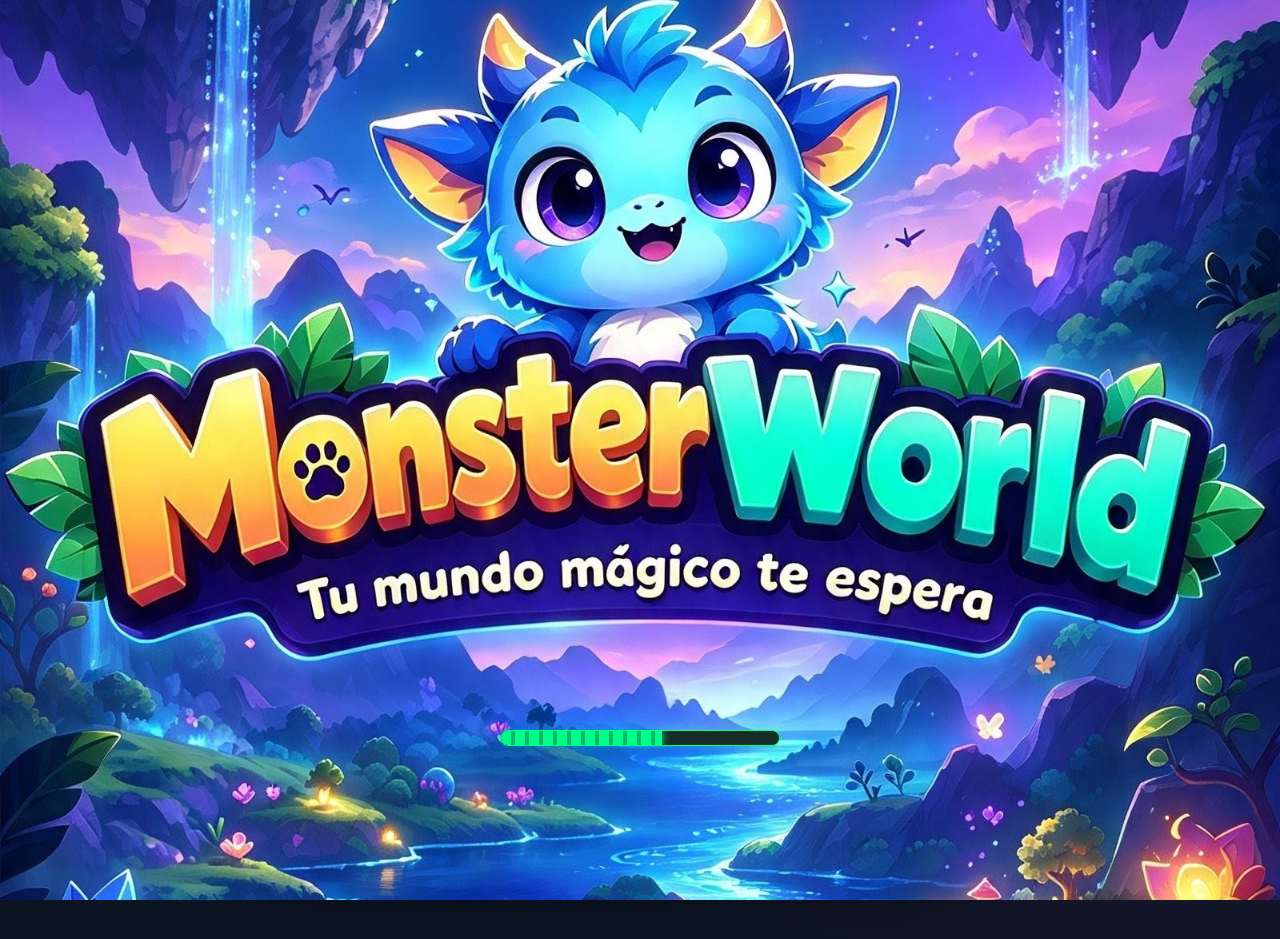
<file: index.html>
<!DOCTYPE html>
<html lang="es">
<head>
  <script src="https://sad.adsgram.ai/js/sad.min.js"></script>
<meta charset="UTF-8">
<meta name="viewport" content="width=device-width, initial-scale=1, maximum-scale=1">
<meta name="theme-color" content="#17152d">
<title>MonsterWorld</title>
<script src="https://telegram.org/js/telegram-web-app.js"></script>
<style>
*{box-sizing:border-box}
:root{--bg:#17152d;--panel:#211d38;--gold:#ffd66b;--green:#00c99a;--text:#f8f5ff;--muted:#a9a5c5}
body{margin:0;color:var(--text);font-family:Arial,sans-serif;background:radial-gradient(ellipse at 50% 0%,#493b76 0%,transparent 55%),linear-gradient(180deg,#17152d,#21182f,#111321);min-height:100vh;padding-bottom:110px}
button{font:inherit;cursor:pointer}
button:disabled{opacity:.5;cursor:default}
.hidden{display:none!important}
.top{display:flex;justify-content:space-between;align-items:center;gap:8px;padding:15px 12px 10px}
.brand{display:flex;align-items:center;gap:9px}
.logo{width:46px;height:46px;border:3px solid var(--gold);border-radius:50%;display:grid;place-items:center;font-size:25px;background:#33264e}
.brand h1{font-size:20px;margin:0;color:var(--gold)}
.brand small{display:block;color:#c9b9ff;margin-top:4px}
.wallet{border:1px solid #8c7443;background:linear-gradient(145deg,#39304e,#211d38);border-radius:18px;padding:9px 12px;color:var(--gold);font-weight:bold;text-align:center;min-width:112px;box-shadow:0 4px 14px #0003}
.wallet-label{display:block;font-size:10px;letter-spacing:1px;margin-bottom:4px}
.wallet-balance{display:block;font-size:15px}
.wallet-hint{display:block;font-size:9px;color:#d0c5ec;margin-top:4px}
.profile{margin:0 14px 18px;padding:12px;background:#ffffff0b;border:1px solid #ffffff14;border-radius:15px;display:flex;justify-content:space-between;align-items:center;gap:8px}
.level{color:var(--gold);font-weight:bold}
.profile small{color:var(--muted)}
.trainer-progress{height:6px;background:#17152d;border-radius:10px;overflow:hidden;margin-top:7px;width:150px;max-width:42vw}
.trainer-progress div{height:100%;width:0;background:linear-gradient(90deg,#00c99a,#ffd66b)}
main{max-width:760px;margin:auto;padding:0 12px}
.page-title{padding:0 4px 14px}
.page-title h2{font-size:24px;margin:5px 0 8px}
.page-title p{color:#c3bed9;font-size:13px;margin:0}
.grid{display:grid;grid-template-columns:repeat(2,minmax(0,1fr));gap:12px;align-items:start}
.monster,.egg-card,.boost-card{overflow:hidden;min-width:0;position:relative;background:linear-gradient(180deg,#36345a,#1b192d);border:1px solid #5d527d;border-radius:20px;box-shadow:0 7px 20px #08071480}
.picture{height:145px;position:relative;display:flex;align-items:center;justify-content:center;overflow:hidden;background:linear-gradient(145deg,#b6a1ff,#4c4d9a,#e6a9ef)}
.picture.plant{background:linear-gradient(145deg,#9bc77c,#477e79,#f0bd9d)}
.picture.fire{background:linear-gradient(145deg,#ffbc69,#dc5a63,#552b68)}
.picture.ghost{background:linear-gradient(145deg,#c7c5ff,#777fc7,#efc6ec)}
.picture.ice{background:linear-gradient(145deg,#d7f8ff,#80b9e8,#b4a8f2)}
.picture.ray{background:linear-gradient(145deg,#77ddeb,#5e6fba,#f6d5a7)}
.picture img{width:100%;height:100%;object-fit:cover}
.emoji-art{font-size:75px}
.level-tag,.rarity{position:absolute;top:8px;border-radius:18px;padding:6px 8px;font-size:10px;font-weight:bold}
.level-tag{left:7px;background:#073c38;color:#68ffd8;border:0}
.rarity{right:7px;background:#08aa76;color:white}
.rarity.epic{background:#9d36e8}
.rarity.legendary{background:#c58c21}
.details{padding:10px 9px 12px;text-align:center}
.details h3{margin:0 0 8px;font-size:19px}
.kind{display:inline-block;background:#37324a;border:1px solid #625776;padding:6px 7px;border-radius:20px;font-size:10px;font-weight:bold;margin-bottom:9px}
.rate{color:var(--gold);font-size:11px;font-weight:bold;margin-bottom:10px}
.care{display:grid;grid-template-columns:repeat(3,minmax(0,1fr));gap:12px;margin-top:14px}
.care button{aspect-ratio:1/1;width:100%;min-width:0;padding:8px 2px;display:flex;flex-direction:column;align-items:center;justify-content:center;gap:8px;background:transparent;color:#fff;border:2px solid #e9a54f;border-radius:22px;transition:box-shadow .2s,transform .2s}
.care button:nth-child(1){border-color:#ffbd62;box-shadow:0 0 5px #ffbd6220}
.care button:nth-child(2){border-color:#45d9f5;box-shadow:0 0 5px #45d9f520}
.care button:nth-child(3){border-color:#b995f5;box-shadow:0 0 5px #b995f520}
.care button:active{background:transparent;transform:scale(.96)}
.care button:nth-child(1):active{box-shadow:0 0 14px #ffbd6270}
.care button:nth-child(2):active{box-shadow:0 0 14px #45d9f570}
.care button:nth-child(3):active{box-shadow:0 0 14px #b995f570}
.care .circle{display:block;width:auto;height:auto;margin:0;padding:0;border:0;border-radius:0;background:transparent;font-size:30px;line-height:1.2}
.care button:nth-child(1) .circle{color:#ffbd62}
.care button:nth-child(2) .circle{color:#45d9f5}
.care button:nth-child(3) .circle{color:#b995f5}
.care span:not(.circle){display:block;font-size:10px;font-weight:bold;color:#fff;white-space:nowrap}
.need-line{font-size:11px;text-align:left;color:#ddd8f2;margin:8px 0}
.need-bar{height:7px;background:#141221;border-radius:10px;overflow:hidden;margin-top:4px}
.need-bar div{height:100%;background:var(--green);transition:width .2s}
.status{min-height:20px;color:#a7f5cf;font-size:11px;margin:8px 0 0}
.primary,.action-btn{width:100%;border:0;border-radius:12px;padding:11px 7px;background:linear-gradient(90deg,#ffe18a,#f5bd4f);color:#30213c;font-weight:bold}
.secondary{background:#4a3b67;color:#ddd0ff;border:1px solid #776399;border-radius:12px;padding:10px;font-weight:bold}
.section{background:#ffffff09;border:1px solid #ffffff15;border-radius:18px;padding:15px;margin-bottom:12px}
.section h3{color:var(--gold);margin-top:0}
.section p{color:#c5bfd9;font-size:13px;line-height:1.5}
.list-item{background:#302a49;border-radius:12px;padding:12px;margin:9px 0;display:flex;align-items:center;justify-content:space-between;gap:8px}
.list-item strong{font-size:13px}
.list-item small{display:block;color:var(--muted);margin-top:5px}
.bottom-nav{position:fixed;z-index:10;bottom:8px;left:8px;right:8px;max-width:740px;margin:auto;display:grid;grid-template-columns:repeat(5,minmax(0,1fr));gap:4px;padding:9px 5px;background:#171522f5;border:1px solid #ffffff17;border-radius:23px;box-shadow:0 0 25px #0008}
.bottom-nav button{border:1px solid transparent;border-radius:15px;padding:9px 1px 7px;background:transparent;color:#858198;font-weight:bold;min-width:0}
.bottom-nav .ico{display:block;font-size:23px;margin-bottom:6px}
.bottom-nav .lbl{font-size:9px}
.bottom-nav button.active{border-color:var(--gold);color:var(--gold);background:#342b42}
.notice{text-align:center;min-height:24px;color:#a7f5cf;font-size:12px;padding:8px 0}
.empty{text-align:center;color:var(--muted);padding:18px 5px}
.shop-tabs{display:grid;grid-template-columns:repeat(5,minmax(0,1fr));gap:5px;margin-bottom:14px}
.shop-tab{min-width:0;border:1px solid #51456f;border-radius:12px;background:#211d38;color:#c9c2e2;padding:10px 2px;font-size:10px;font-weight:bold;line-height:1.4}
.shop-tab .tab-emoji{display:block;font-size:22px;margin-bottom:5px}
.shop-tab.active{background:#403452;color:var(--gold);border-color:var(--gold)}
.egg-card,.boost-card{text-align:center;padding:14px 9px}
.egg-art{height:100px;display:grid;place-items:center}
.egg{width:68px;height:88px;border-radius:48%;display:grid;place-items:center;font-size:36px;box-shadow:inset -9px -8px 15px #17152d44,0 8px 22px #0006}
.egg.normal{background:linear-gradient(145deg,#f5e5ff,#a88cff,#6951b8)}
.egg.golden{background:linear-gradient(145deg,#fff4a9,#ffcb45,#b97519)}
.egg.celestial{background:linear-gradient(145deg,#e4ffff,#83e5ff,#8872ef)}
.egg-card h3,.boost-card h3{color:#fff0b5;font-size:16px}
.egg-card p,.boost-card p{font-size:12px;color:#c8c0e0;line-height:1.5;min-height:48px}
.egg-price,.boost-price{color:var(--gold);font-weight:bold;margin:10px 0;font-size:13px}
.care-modal{position:fixed;inset:0;z-index:10000;display:flex;align-items:center;justify-content:center;padding:14px;background:#090814e8}
.care-modal.hidden{display:none!important}
.care-modal-card{width:100%;max-width:430px;max-height:88vh;overflow-y:auto;position:relative;background:var(--panel);border:1px solid #65558c;border-radius:22px;padding:18px}
.care-modal-card h2{margin:0 35px 8px 0;color:var(--gold)}
.care-modal-card p{color:var(--muted);font-size:13px}
.care-close{position:absolute;right:12px;top:12px;border:0;border-radius:50%;width:36px;height:36px;background:#39314f;color:white;font-size:18px}
.care-option{background:#302a49;border:1px solid #4b4168;border-radius:14px;padding:12px;margin-top:10px}
.care-option-title{font-weight:bold;color:white}
.care-option-desc{font-size:12px;color:var(--muted);margin:5px 0 10px}
.care-quantity{width:100%;accent-color:var(--green)}
.level-xp-bar{height:13px;background:#17152d;border-radius:20px;overflow:hidden;border:1px solid #625776}
.level-xp-bar div{height:100%;background:linear-gradient(90deg,#00c99a,#ffd66b)}
.slot-card{min-width:0;min-height:145px;padding:12px 7px;border:1px dashed #766796;border-radius:15px;text-align:center;background:#211d38;color:var(--text);display:flex;flex-direction:column;align-items:center;justify-content:center;gap:5px;overflow-wrap:anywhere}
.slot-card .slot-icon{font-size:38px}
.slot-card strong{display:block;color:var(--gold);font-size:12px;margin:3px 0}
.slot-card small{display:block;color:var(--muted);font-size:11px;line-height:1.4}
.slot-card.buy-slot{border-style:solid;border-color:var(--gold);background:linear-gradient(145deg,#302845,#211d38)}
.slot-card.buy-slot .slot-icon{color:var(--green);font-size:32px}
.slot-card:active{transform:scale(.98)}
.slot-card.incubating{width:100%;cursor:pointer;border-style:solid;border-color:#b995f5;background:linear-gradient(180deg,#36345a,#1b192d);box-shadow:0 7px 20px #08071480}
.slot-card.incubating .slot-icon{font-size:75px;line-height:1;display:flex;align-items:center;justify-content:center;width:100%;height:145px;min-height:145px;background:linear-gradient(145deg,#b6a1ff,#4c4d9a,#e6a9ef);border-radius:10px}
.incubation-progress{height:8px;width:100%;background:#17152d;border-radius:10px;overflow:hidden;margin-top:5px}
.incubation-progress div{height:100%;background:linear-gradient(90deg,#00c99a,#ffd66b)}
.incubation-counter{color:var(--gold)!important;font-weight:bold}
.wallet-modal-card{text-align:left}
.wallet-hero{text-align:center;padding:10px 0 14px}
.wallet-hero-icon{width:76px;height:76px;margin:0 auto 10px;border-radius:24px;display:grid;place-items:center;font-size:38px;background:linear-gradient(145deg,#453866,#211d38);border:1px solid #7862a4}
.wallet-hero h2{margin:0 0 7px!important;text-align:center}
.wallet-hero p{text-align:center;margin:0}
.wallet-status{padding:12px;border-radius:12px;background:#17152d;border:1px solid #51456f;margin:12px 0;font-size:12px;color:#d7ccef;line-height:1.5}
.wallet-status-dot{display:inline-block;width:8px;height:8px;border-radius:50%;background:#e9b85a;margin-right:7px}
.wallet-action{display:flex;align-items:center;gap:12px;width:100%;text-align:left;padding:14px;background:#302a49;border:1px solid #62517f;border-radius:14px;color:white;margin-top:10px}
.wallet-action-icon{width:46px;height:46px;flex-shrink:0;border-radius:14px;display:grid;place-items:center;font-size:25px;background:#211d38}
.wallet-action strong{display:block;color:var(--gold);font-size:14px}
.wallet-action small{display:block;color:var(--muted);font-size:11px;line-height:1.4;margin-top:5px}
.wallet-action:active{transform:scale(.99)}
.wallet-footnote{font-size:11px!important;line-height:1.5!important;color:#a9a5c5!important}
.wallet-address{word-break:break-all;color:#a7f5cf}
.wallet-back{width:100%;margin-top:10px}
@media(min-width:600px){.picture{height:200px}.emoji-art{font-size:100px}.slot-card.incubating .slot-icon{height:200px;min-height:200px}}
@media(max-width:380px){.brand h1{font-size:17px}.logo{width:40px;height:40px}.wallet{min-width:100px;padding:8px}.wallet-balance{font-size:13px}.shop-tab{font-size:9px}.shop-tab .tab-emoji{font-size:19px}.grid{gap:8px}.care{gap:7px}.care button{border-radius:17px}.care .circle{font-size:26px}.care span:not(.circle){font-size:9px}}
/* MONSTERWORLD · colección inspirada en la referencia visual */
:root{--bg:#100d20;--panel:#171426;--panel-light:#25203b;--gold:#ffe17a;--green:#38e6b4;--purple:#9b83ff;--text:#fffaf0;--muted:#b9b2ce}
html,body{background:#100d20}
body{background:radial-gradient(ellipse at 50% 10%,#40315d99 0,transparent 42%),radial-gradient(ellipse at 5% 60%,#17675a30 0,transparent 38%),radial-gradient(ellipse at 95% 75%,#753e8a25 0,transparent 38%),linear-gradient(180deg,#100d20 0%,#171329 48%,#0b1320 100%);padding-bottom:120px}
.top{padding:18px 16px 12px;gap:8px}
.logo{width:54px;height:54px;border:3px solid #ffdc78;background:radial-gradient(circle at 35% 25%,#62517c,#211a35);box-shadow:0 0 0 4px #ffdc7820,0 0 22px #ffc85b30;font-weight:900}
.brand h1{color:#fff7e6;font-weight:900;letter-spacing:-.5px}
.brand small{color:#e1c879;font-weight:800;letter-spacing:2px;text-transform:uppercase}
.wallet{border-color:#9b7b43;background:linear-gradient(145deg,#302641eF,#171426);box-shadow:0 0 0 3px #f8ce6b10,0 5px 18px #0007}
.profile{background:#171426bd;border-color:#ffffff17;border-radius:18px;backdrop-filter:blur(10px)}
.page-title h2{font-weight:900;letter-spacing:-.5px}
.page-title p{font-size:14px}
#slotText{display:none}
#collection{gap:12px;align-items:stretch}
#collection>.monster{display:flex;flex-direction:column;min-width:0;min-height:100%;overflow:hidden;border:1px solid #ffffff12;border-radius:26px;background:linear-gradient(180deg,#171426,#100e1d);box-shadow:0 14px 30px #0005}
#collection .picture{height:clamp(205px,61vw,270px);flex:0 0 auto;position:relative;align-items:center;justify-content:center;background-color:#253044;background-image:radial-gradient(circle at 50% 35%,#ffffff38,transparent 40%),linear-gradient(145deg,#a7d17b,#427b75 48%,#e6a0b6);}
#collection .picture.plant{background-image:radial-gradient(circle at 50% 35%,#fff8b344,transparent 42%),linear-gradient(145deg,#c4dc83,#5c9870 50%,#f1b2b2)}
#collection .picture.fire{background-image:radial-gradient(circle at 50% 35%,#fff4b355,transparent 40%),linear-gradient(145deg,#ffbf70,#d85b69 55%,#40234f)}
#collection .picture.ghost{background-image:radial-gradient(circle at 50% 35%,#ffffff55,transparent 40%),linear-gradient(145deg,#d0c8ff,#777fc7 55%,#efc6ec)}
#collection .picture.ice{background-image:radial-gradient(circle at 50% 35%,#ffffff66,transparent 40%),linear-gradient(145deg,#d7f8ff,#80b9e8 55%,#b4a8f2)}
#collection .picture.ray{background-image:radial-gradient(circle at 50% 35%,#ffffff55,transparent 40%),linear-gradient(145deg,#77ddeb,#5e6fba 55%,#f6d5a7)}
#collection .picture .level-tag{top:12px;left:12px;padding:7px 11px;background:#087e68;color:#e4fff6;border:1px solid #73f1c9;border-radius:20px;box-shadow:0 3px 12px #0004}
#collection .picture .rarity{top:12px;right:10px;padding:7px 10px;background:#139b68;border-radius:20px;box-shadow:0 3px 12px #0004}
#collection .picture .rarity.epic{background:#8c45dc}#collection .picture .rarity.legendary{background:#b9852d}
#collection .picture img{width:100%;height:100%;object-fit:cover}
#collection .picture .emoji-art{font-size:clamp(76px,23vw,116px);filter:drop-shadow(0 9px 9px #17201855)}
#collection .details{position:relative;z-index:1;flex:1;padding:16px 12px 18px;margin-top:-25px;border-radius:27px 27px 0 0;background:linear-gradient(180deg,#171426 0%,#100e1d 100%);text-align:center}
#collection .details h3{margin:0 0 10px;color:#fffaf4;font-size:23px;font-weight:900}
#collection .kind{padding:7px 10px;border:1px solid #5b5141;background:#292235;color:#e6e1c9;font-size:11px}
#collection .rate{display:table;margin:0 auto 15px;padding:7px 11px;border:1px solid #79633d;border-radius:20px;background:#30263a;color:#ffe18a;font-size:13px}
#collection .need-line{font-size:10px;color:#b9b3ce;margin:8px 0;text-align:left}
#collection .need-bar{height:5px;background:#29243a}
#collection .care{gap:6px;margin-top:16px}
#collection .care button{aspect-ratio:auto;min-height:78px;border:0;border-radius:15px;background:transparent;box-shadow:none;padding:5px 1px;gap:5px}
#collection .care button:nth-child(1){color:#ffc76a}
#collection .care button:nth-child(2){color:#43d9f4}
#collection .care button:nth-child(3){color:#b39aff}
#collection .care .circle{width:54px;height:54px;display:grid;place-items:center;border:2px solid currentColor;border-radius:50%;background:#ffffff08;font-size:27px;box-shadow:0 0 15px color-mix(in srgb,currentColor 16%,transparent)}
#collection .care span:not(.circle){font-size:10px;letter-spacing:.4px;color:currentColor}
#collection .status{margin-top:9px;color:#aaa2c5;font-size:10px;line-height:1.4}
#collection>.slot-card{min-height:clamp(410px,90vw,650px);padding:18px 12px;border:1px solid #ffffff12;border-radius:26px;background:linear-gradient(160deg,#141222,#100e1d 65%,#171329);box-shadow:0 14px 30px #0004;gap:10px}
#collection>.slot-card .slot-icon{width:106px;height:106px;min-height:106px;display:grid;place-items:center;border:2px solid #786744;border-radius:50%;background:radial-gradient(circle,#3a3047,#151222 70%);color:#ffe17a;font-size:55px;box-shadow:0 0 0 7px #ffdf7610,0 0 30px #d4a64a20}
#collection>.slot-card strong{font-size:14px;line-height:1.5;color:#ffe58b;text-transform:uppercase}
#collection>.slot-card small{font-size:11px;line-height:1.5}
#collection>.slot-card.buy-slot{border-color:#b89a5c;background:linear-gradient(160deg,#211a31,#100e1d)}
#collection>.slot-card.buy-slot .slot-icon{color:#ffe17a}
.bottom-nav{background:#100e1df2;border-color:#ffffff16;backdrop-filter:blur(14px);padding:9px 6px max(9px,env(safe-area-inset-bottom));box-shadow:0 0 28px #0008}
.bottom-nav button{min-height:76px;border-radius:18px}
.bottom-nav .ico{font-size:26px}
.bottom-nav .lbl{font-size:9px;letter-spacing:.3px}
.bottom-nav button.active{border-color:#ffe17a;background:linear-gradient(180deg,#352b40,#1b172a);box-shadow:0 0 15px #ffe17a12}
@media(max-width:380px){#collection{gap:8px}#collection .picture{height:190px}#collection .details{padding:14px 8px}#collection .details h3{font-size:19px}#collection .care .circle{width:43px;height:43px;font-size:23px}#collection>.slot-card{min-height:390px;padding:10px 5px}#collection>.slot-card .slot-icon{width:78px;height:78px;min-height:78px;font-size:42px}.bottom-nav button{min-height:70px}}
@media(min-width:600px){#collection .picture{height:260px}#collection>.slot-card{min-height:520px}}

</style>
</head>
<body>

<div id="portada" style="position:fixed;inset:0;z-index:9999;background:url('portada.png') center center / cover no-repeat;display:flex;flex-direction:column;align-items:center;justify-content:flex-end;padding-bottom:12%;box-sizing:border-box">

  <div style="width:75%;max-width:280px;height:16px;background:#172b27;border:1px solid #00ff88;border-radius:20px;overflow:hidden;box-shadow:0 0 12px #00ff8844">

    <div id="barraCarga" style="width:0%;height:100%;background:repeating-linear-gradient(90deg,#00ff88 0px,#00ff88 10px,#00b86b 10px,#00b86b 14px);box-shadow:0 0 10px #00ff88;transition:width 0.25s ease"></div>

  </div>

</div>
<div class="top">
<div class="brand"><div class="logo">👾</div><div><h1>MonsterWorld</h1><small>Tu mundo mágico</small></div></div>
<button class="wallet" onclick="openWallet()" aria-label="Abrir billetera MonsterWorld">
<span class="wallet-label">💎 BILLETERA</span>
<span class="wallet-balance">🪙 <span id="coins">100</span></span>
<span class="wallet-hint">Toca para abrir</span>
</button>
</div>

<div class="profile">
<div>
<div class="level">⭐ NIVEL <span id="playerLevel">1</span></div>
<small>Entrenador de monstruos</small>
<div class="trainer-progress"><div id="trainerXPBar"></div></div>
<small id="trainerXPText">0 / 100 XP</small>
</div>
<div style="text-align:right"><strong id="count">0 / 1</strong><br><small>Espacios ocupados</small></div>
</div>

<main>
<section id="page-monstruos">
<div class="page-title"><h2>Mis monstruos 👾</h2><p>Cuida, alimenta y haz crecer tus criaturas.</p></div>
<p id="slotText" style="color:#c5bfd9;font-size:12px;margin:0 3px 10px"></p>
<div class="grid" id="collection"></div>
</section>

<section id="page-tienda" class="hidden">
<div class="page-title"><h2>🛒 Tienda mágica</h2><p>Compra productos, guarda tus objetos y úsalos cuando quieras.</p></div>
<div class="shop-tabs">
<button class="shop-tab active" id="shop-tab-huevos" onclick="showShopCategory('huevos')"><span class="tab-emoji">🥚</span>HUEVOS</button>
<button class="shop-tab" id="shop-tab-alimentos" onclick="showShopCategory('alimentos')"><span class="tab-emoji">🍎</span>ALIMENTOS</button>
<button class="shop-tab" id="shop-tab-bano" onclick="showShopCategory('bano')"><span class="tab-emoji">🛁</span>BAÑO</button>
<button class="shop-tab" id="shop-tab-dormir" onclick="showShopCategory('dormir')"><span class="tab-emoji">🌙</span>DORMIR</button>
<button class="shop-tab" id="shop-tab-xp" onclick="showShopCategory('xp')"><span class="tab-emoji">⭐</span>XP DOBLE</button>
</div>

<div id="shop-huevos">
<div class="section"><h3>🥚 Incubadora mágica</h3><p>El primer huevo es gratis y te entrega a Bubu. Los siguientes huevos se guardan en el inventario. Cada compra aumenta un 50 % el precio del próximo huevo.</p></div>
<div class="grid">
<article class="egg-card"><div class="egg-art"><div class="egg normal">✨</div></div><h3>Huevo normal</h3><p>Puede revelar un monstruo que todavía no tengas.</p><div class="egg-price" id="normalEggPrice"></div><button class="primary" id="normalEggButton" onclick="openEgg('normal')">COMPRAR HUEVO</button></article>
<article class="egg-card"><div class="egg-art"><div class="egg golden">👑</div></div><h3>Huevo dorado</h3><p>Reservado para una futura versión.</p><div class="egg-price">PAGO CON TON · FUTURO</div><button class="secondary" disabled>PRÓXIMAMENTE</button></article>
<article class="egg-card"><div class="egg-art"><div class="egg celestial">🌌</div></div><h3>Huevo celestial</h3><p>Reservado para una futura versión.</p><div class="egg-price">PAGO CON TON · FUTURO</div><button class="secondary" disabled>PRÓXIMAMENTE</button></article>
</div>
<div class="section" style="margin-top:12px"><h3>🎒 Inventario de huevos</h3><p>Los huevos guardados no ocupan espacio hasta que empiezas a incubarlos.</p><div id="eggInventory"></div></div>
<div class="section"><h3>🥚 Incubando</h3><p>El huevo ocupa un espacio durante la incubación. Al nacer, el monstruo ocupa ese mismo espacio.</p><div id="incubationList"></div></div>
<div class="section"><h3>📖 Descubrimientos</h3><p>Monstruos que tienes: <strong id="eggOwnedCount"></strong></p></div>
</div>
<div id="shop-alimentos" class="hidden"><div class="page-title"><h2>🍎 Alimentos mágicos</h2><p>Compra comida para guardarla en tu inventario.</p></div><div id="foodShopList"></div></div>
<div id="shop-bano" class="hidden"><div class="page-title"><h2>🛁 Productos de baño</h2><p>Compra productos y guárdalos para usarlos después.</p></div><div id="bathShopList"></div></div>
<div id="shop-dormir" class="hidden"><div class="page-title"><h2>🌙 Descanso mágico</h2><p>Compra productos para guardar energía.</p></div><div id="sleepShopList"></div></div>
<div id="shop-xp" class="hidden">
<div class="page-title"><h2>⭐ Potenciadores de experiencia</h2><p>Duplica la experiencia durante un tiempo limitado.</p></div><div id="xpBoostStatus"></div>
<div class="grid">
<article class="boost-card"><div class="boost-icon">⚡</div><h3>Impulso rápido</h3><p>Doble experiencia durante 1 hora.</p><div class="boost-price">100 🪙</div><button class="primary" onclick="buyXPBoost(1,100)">ACTIVAR</button></article>
<article class="boost-card"><div class="boost-icon">🌟</div><h3>Impulso superior</h3><p>Doble experiencia durante 2 horas.</p><div class="boost-price">180 🪙</div><button class="primary" onclick="buyXPBoost(2,180)">ACTIVAR</button></article>
<article class="boost-card"><div class="boost-icon">💫</div><h3>Impulso celestial</h3><p>Doble experiencia durante 6 horas.</p><div class="boost-price">450 🪙</div><button class="primary" onclick="buyXPBoost(6,450)">ACTIVAR</button></article>
</div>
</div>
</section>

<section id="page-premios" class="hidden">
<div class="page-title"><h2>🎁 Premios</h2><p>Consigue monedas para tu aventura.</p></div>
<div class="section"><h3>🎁 Regalo diario</h3><p>Vuelve cada día para reclamar monedas virtuales.</p><button class="primary" id="dailyButton" onclick="claimDaily()">Reclamar 20 monedas</button><p id="dailyStatus"></p></div>
<div class="section"><h3>⭐ Tu progreso</h3><p>Monstruos desbloqueados: <strong id="prizeCount">0</strong></p></div>
</section>

<section id="page-social" class="hidden">
<div class="page-title"><h2>👥 Social</h2><p>Comparte tu aventura con tus amigos.</p></div>
<div class="section"><h3>🌎 Comparte MonsterWorld</h3><button class="primary" onclick="shareGame()">Compartir juego</button></div>
<div class="section"><h3>🤝 Próximamente</h3><p>Las funciones sociales necesitarán un servidor.</p></div>
</section>

<section id="page-salon" class="hidden">
<div class="page-title"><h2>🏆 Salón</h2><p>Tu rincón de logros y colección.</p></div>
<div class="section"><h3>👑 Mi entrenador</h3><p>Nivel: <strong id="hallLevel">1</strong></p><p>Experiencia: <strong id="hallTrainerXP">0 / 100 XP</strong></p><p>Monstruos: <strong id="hallCount">0</strong> de 8</p><p>Monedas: <strong id="hallCoins">100</strong></p><p>Espacios comprados: <strong id="hallSlots">1</strong></p></div>
</section>
<div id="notice" class="notice" aria-live="polite"></div>
</main>

<nav class="bottom-nav">
<button class="active" id="nav-monstruos" onclick="showPage('monstruos')"><span class="ico">🐾</span><span class="lbl">MONSTRUOS</span></button>
<button id="nav-tienda" onclick="showPage('tienda')"><span class="ico">🏪</span><span class="lbl">TIENDA</span></button>
<button id="nav-premios" onclick="showPage('premios')"><span class="ico">🎁</span><span class="lbl">PREMIOS</span></button>
<button id="nav-social" onclick="showPage('social')"><span class="ico">👥</span><span class="lbl">SOCIAL</span></button>
<button id="nav-salon" onclick="showPage('salon')"><span class="ico">🏆</span><span class="lbl">SALÓN</span></button>
</nav>

<div id="walletModal" class="care-modal hidden">
<div class="care-modal-card wallet-modal-card">
<button class="care-close" onclick="closeWallet()">✕</button>
<div class="wallet-hero">
<div class="wallet-hero-icon">💎</div>
<h2>Billetera MonsterWorld</h2>
<p>Administra tu conexión TON y tus operaciones.</p>
</div>
<div class="care-option">
<div class="care-option-title">🪙 Saldo del juego</div>
<p style="font-size:25px;color:#ffd66b;margin:8px 0"><strong><span id="walletCoins">100</span> monedas</strong></p>
<p class="wallet-footnote">Estas monedas son virtuales y no representan TON ni dinero real.</p>
</div>
<div id="walletConnectionStatus" class="wallet-status"><span class="wallet-status-dot"></span><strong>Estado:</strong> Billetera TON no conectada.</div>
<button id="connectTonButton" class="primary" onclick="connectTonWallet()">🔗 VINCULAR BILLETERA TON</button>
<div id="walletAddressPanel" class="care-option hidden">
<div class="care-option-title">✅ Billetera vinculada</div>
<p id="walletAddress" class="wallet-address"></p>
<button class="secondary" style="width:100%" onclick="disconnectTonWallet()">DESCONECTAR BILLETERA</button>
</div>
<div id="walletActions">
<button class="wallet-action" onclick="openWalletAction('depositar')"><span class="wallet-action-icon">📥</span><span><strong>Depositar</strong><small>Preparar un depósito de TON en MonsterWorld.</small></span></button>
<button class="wallet-action" onclick="openWalletAction('retirar')"><span class="wallet-action-icon">📤</span><span><strong>Retirar</strong><small>Consultar las condiciones y preparar un retiro.</small></span></button>
</div>
<p class="wallet-footnote" style="margin-top:14px">La conexión real requiere TON Connect. Los depósitos y retiros estarán disponibles después de implementar y verificar las transacciones de forma segura.</p>
</div>
</div>

<div id="walletActionModal" class="care-modal hidden">
<div class="care-modal-card">
<button class="care-close" onclick="closeWalletAction()">✕</button>
<h2 id="walletActionTitle">Operación TON</h2>
<p id="walletActionDescription">Esta operación todavía no está disponible.</p>
<div class="care-option">
<div class="care-option-title" id="walletActionIcon">💎 Operación pendiente</div>
<p id="walletActionInfo">No se realizará ninguna transacción.</p>
</div>
<button class="primary" onclick="walletActionPending()">CONTINUAR</button>
<button class="secondary wallet-back" onclick="closeWalletAction()">VOLVER A LA BILLETERA</button>
</div>
</div>

<div id="careModal" class="care-modal hidden">
<div class="care-modal-card">
<button class="care-close" onclick="closeCareMenu()">✕</button>
<h2 id="careModalTitle">Cuidados</h2><p id="careModalSubtitle"></p><div id="careOptions"></div>
<div class="care-option">
<label for="careQuantity">Cantidad a usar</label>
<input id="careQuantity" class="care-quantity" type="range" min="1" max="1" value="1" oninput="updateCareQuantity(this.value)">
<p>Cantidad: <strong id="careQuantityValue">1</strong></p>
<p>Recuperación estimada: <strong id="careTotal">0%</strong></p>
<button class="primary" id="useCareButton" onclick="useCareProducts()">USAR PRODUCTOS</button>
<button class="secondary" style="width:100%;margin-top:8px" onclick="goToCareShop()">IR A LA TIENDA</button>
<button class="secondary" id="careAdButton" style="width:100%;margin-top:8px" onclick="watchCareAds()">VER ANUNCIOS</button>
</div>
</div>
</div>

<div id="levelModal" class="care-modal hidden">
<div class="care-modal-card">
<button class="care-close" onclick="closeLevelMenu()">✕</button>
<h2 id="levelTitle">⭐ Nivel</h2><p id="levelSubtitle"></p>
<div class="care-option">
<p>Nivel actual: <strong id="levelCurrent">1</strong></p><p>Experiencia: <strong id="levelXP">0 / 100 XP</strong></p>
<div class="level-xp-bar"><div id="levelBar"></div></div>
<p>Rareza: <strong id="levelRarity">COMÚN</strong></p><p>Precio para subir: <strong id="levelPrice">200 🪙</strong></p><p id="levelMessage"></p>
<button id="levelUpButton" class="primary" onclick="levelUpMonster()">SUBIR DE NIVEL</button>
</div>
</div>
</div>

<div id="incubationModal" class="care-modal hidden">
<div class="care-modal-card">
<button class="care-close" onclick="closeIncubationMenu()">✕</button>
<h2>🥚 Incubación mágica</h2>
<p id="incubationModalSubtitle">Acelera el nacimiento de tu monstruo.</p>
<div class="care-option" style="text-align:center">
<div style="font-size:58px;margin:8px">🥚</div>
<p>Tiempo restante:</p>
<h2 id="incubationTimeLeft" style="text-align:center;margin:8px 0">24 h</h2>
<p id="incubationAdsProgress">Anuncios completados: 0 / 15</p>
<div class="incubation-progress"><div id="incubationAdsBar" style="width:0%"></div></div>
</div>
<div class="care-option">
<div class="care-option-title">📺 Opción 1: Ver anuncios</div>
<div class="care-option-desc">Cada anuncio completado reduce 1 hora. Puedes reducir hasta 15 horas y quedarán 9 horas de incubación.</div>
<button class="primary" id="incubationAdButton" onclick="watchIncubationAd()">VER ANUNCIO</button>
<p id="incubationAdMessage">Los anuncios todavía no están conectados.</p>
</div>
<div class="care-option">
<div class="care-option-title">💎 Opción 2: Nacimiento instantáneo con TON</div>
<div class="care-option-desc">Termina la incubación inmediatamente. El precio se establecerá más adelante.</div>
<button class="secondary" style="width:100%" onclick="incubationTonComingSoon()">HACER NACER CON TON</button>
<p id="incubationTonMessage">Pago en TON próximamente. No se realizará ningún cobro.</p>
</div>
</div>
</div>

<script>
"use strict";

const monsters=[
{id:"bubu",name:"Bubu",art:'<img src="Imagenes/bubu.png" alt="Bubu" onerror="this.style.display=\'none\';this.nextElementSibling.style.display=\'block\'"><span class="emoji-art" style="display:none">👾</span>',price:0,desc:"Tu primer compañero",kind:"✨ MÁGICO",rate:900,rarity:"COMÚN",theme:"magic"},
{id:"flama",name:"Flama",art:'<span class="emoji-art">🐲</span>',price:40,desc:"Un pequeño dragón",kind:"🔥 FUEGO",rate:1500,rarity:"POCO COMÚN",theme:"fire"},
{id:"bosque",name:"Musguito",art:'<span class="emoji-art">🌱</span>',price:60,desc:"Guardián del bosque",kind:"🌿 PLANTA",rate:2000,rarity:"POCO COMÚN",theme:"plant"},
{id:"fantasma",name:"Fanty",art:'<span class="emoji-art">👻</span>',price:80,desc:"Espíritu amistoso",kind:"🌙 ESPÍRITU",rate:2500,rarity:"POCO COMÚN",theme:"ghost"},
{id:"fuego",name:"Chispas",art:'<span class="emoji-art">🦊</span>',price:100,desc:"Criatura de fuego",kind:"🔥 FUEGO",rate:3000,rarity:"ÉPICO",theme:"fire"},
{id:"hielo",name:"Nevito",art:'<span class="emoji-art">🐧</span>',price:120,desc:"Amigo de las nieves",kind:"❄️ HIELO",rate:3500,rarity:"POCO COMÚN",theme:"ice"},
{id:"mago",name:"Misterio",art:'<span class="emoji-art">🧙</span>',price:150,desc:"Mago de los secretos",kind:"✨ MAGIA",rate:4500,rarity:"ÉPICO",theme:"magic"},
{id:"dragon",name:"Dracón",art:'<span class="emoji-art">🐉</span>',price:200,desc:"Dragón legendario",kind:"⚡ RAYO",rate:6000,rarity:"LEGENDARIO",theme:"ray"}
];

let save;
try{save=JSON.parse(localStorage.getItem("monsterWorldSave"));}catch(e){save=null;}

if(!save||typeof save.coins!=="number"||!Array.isArray(save.owned)){
save={coins:100,owned:[],care:{},lastDaily:"",starterEggClaimed:false};
}

if(!save.care)save.care={};
if(!save.lastDaily)save.lastDaily="";
if(typeof save.starterEggClaimed!=="boolean")save.starterEggClaimed=save.owned.includes("bubu");
if(!save.trainerProgress)save.trainerProgress={level:1,xp:0};
if(!save.inventory)save.inventory={eggs:[],care:{comer:{},banar:{},dormir:{}}};
if(!Array.isArray(save.inventory.eggs))save.inventory.eggs=[];
if(!save.inventory.care)save.inventory.care={comer:{},banar:{},dormir:{}};
["comer","banar","dormir"].forEach(a=>{if(!save.inventory.care[a])save.inventory.care[a]={};});
if(!Array.isArray(save.incubating))save.incubating=[];
if(!save.slots)save.slots={capacity:1};
if(typeof save.slots.capacity!=="number"||save.slots.capacity<1)save.slots.capacity=1;
if(typeof save.eggPurchases!=="number"||save.eggPurchases<0)save.eggPurchases=0;
save.owned=[...new Set(save.owned.filter(id=>monsters.some(m=>m.id===id)))];
if(!save.needs)save.needs={};
if(!save.production)save.production={};
if(!save.sleep)save.sleep={};
if(!save.monsterSlots)save.monsterSlots={};
if(!save.monsterNames||typeof save.monsterNames!=="object")save.monsterNames={};
if(!save.trainerProgress||typeof save.trainerProgress!=="object")save.trainerProgress={level:1,xp:0};
if(typeof save.trainerProgress.level!=="number"||save.trainerProgress.level<1)save.trainerProgress.level=1;
if(typeof save.trainerProgress.xp!=="number"||save.trainerProgress.xp<0)save.trainerProgress.xp=0;

let migrationUsed=new Set();
save.owned.forEach(id=>{
let slot=save.monsterSlots[id];
if(!Number.isInteger(slot)||slot<0||migrationUsed.has(slot)){
slot=0;while(migrationUsed.has(slot))slot++;
save.monsterSlots[id]=slot;
}
migrationUsed.add(slot);
});
save.incubating.forEach(e=>{
if(!Number.isInteger(e.slotIndex)||e.slotIndex<0||migrationUsed.has(e.slotIndex)){
let slot=0;while(migrationUsed.has(slot))slot++;
e.slotIndex=slot;
}
migrationUsed.add(e.slotIndex);
});
if(migrationUsed.size>save.slots.capacity)save.slots.capacity=migrationUsed.size;

const INCUBATION_TIME=24*60*60*1000;
const MAX_INCUBATION_ADS=15;
const INCUBATION_AD_TIME=60*60*1000;
const NORMAL_EGG_PRICE=100;
const CARE_HOURS=24;
const CARE_TIME=CARE_HOURS*3600000;
const NEED_INTERVAL=20*60000;
const SPECIAL_SLEEP_TIME=4*3600000;
const SPECIAL_BONUS_TIME=4*3600000;

if(!save.incubation24hMigrated){
const now=Date.now();
save.incubating.forEach(e=>{
const oldDuration=Number(e.finishAt)-Number(e.startedAt);
if(!e.startedAt||!e.finishAt||oldDuration<INCUBATION_TIME){
e.startedAt=now;e.finishAt=now+INCUBATION_TIME;
}
});
save.incubation24hMigrated=true;
}
save.incubating.forEach(e=>{
if(typeof e.adsWatched!=="number")e.adsWatched=0;
if(typeof e.adTimeReduced!=="number")e.adTimeReduced=0;
});
monsters.forEach(m=>{
if(!save.monsterProgress)save.monsterProgress={};
if(!save.monsterProgress[m.id])save.monsterProgress[m.id]={level:1,xp:0};
if(!save.needs[m.id])save.needs[m.id]={comer:Date.now(),banar:Date.now(),dormir:Date.now()};
["comer","banar","dormir"].forEach(a=>{if(typeof save.needs[m.id][a]!=="number")save.needs[m.id][a]=Date.now();});
});

const rarityMultiplier={"COMÚN":1,"POCO COMÚN":1.5,"RARO":2,"ÉPICO":3,"LEGENDARIO":4};
const rarityWeights={"COMÚN":60,"POCO COMÚN":28,"RARO":8,"ÉPICO":3,"LEGENDARIO":1};

/* BILLETERA TON: NO FINGE UNA CONEXIÓN REAL */
let tonWalletConnected=false;
let tonWalletAddress="";
let currentWalletAction="";

function openWallet(){renderWallet();document.getElementById("walletModal").classList.remove("hidden");}
function closeWallet(){document.getElementById("walletModal").classList.add("hidden");}

function renderWallet(){
document.getElementById("walletCoins").textContent=Math.floor(save.coins);
const status=document.getElementById("walletConnectionStatus");
const connectButton=document.getElementById("connectTonButton");
const addressPanel=document.getElementById("walletAddressPanel");
const actions=document.getElementById("walletActions");
if(tonWalletConnected&&tonWalletAddress){
status.innerHTML='<span class="wallet-status-dot" style="background:#00c99a"></span><strong>Estado:</strong> Billetera TON conectada.';
connectButton.classList.add("hidden");
addressPanel.classList.remove("hidden");
document.getElementById("walletAddress").textContent=tonWalletAddress;
actions.classList.remove("hidden");
}else{
status.innerHTML='<span class="wallet-status-dot"></span><strong>Estado:</strong> Billetera TON no conectada.';
connectButton.classList.remove("hidden");
addressPanel.classList.add("hidden");
actions.classList.remove("hidden");
}
}

function connectTonWallet(){
notice("🔗 La conexión real con TON Connect todavía debe integrarse. No se ha conectado ninguna billetera.");
document.getElementById("walletConnectionStatus").innerHTML='<span class="wallet-status-dot"></span><strong>Conexión pendiente:</strong> falta configurar TON Connect y su manifiesto.';
}
function disconnectTonWallet(){
tonWalletConnected=false;tonWalletAddress="";renderWallet();
notice("La billetera se ha desconectado de esta pantalla.");
}

function openWalletAction(action){
currentWalletAction=action;
const connected=tonWalletConnected&&Boolean(tonWalletAddress);
const title=document.getElementById("walletActionTitle");
const description=document.getElementById("walletActionDescription");
const icon=document.getElementById("walletActionIcon");
const info=document.getElementById("walletActionInfo");

if(action==="depositar"){
title.textContent="📥 Depositar TON";
description.textContent="Prepara un depósito para MonsterWorld.";
icon.textContent="💎 Depósito de TON";
info.textContent=connected
?"La cartera aparece conectada, pero todavía falta integrar la recepción y verificación segura de depósitos."
:"Primero debes conectar una billetera TON. La conexión real todavía no está integrada.";
}else{
title.textContent="📤 Retirar";
description.textContent="Prepara una solicitud de retiro.";
icon.textContent="💎 Retiro de TON";
info.textContent=connected
?"La cartera aparece conectada, pero todavía falta implementar el saldo retirable, las reglas y la verificación de los pagos."
:"Primero debes conectar una billetera TON. Los retiros reales todavía no están habilitados.";
}
document.getElementById("walletActionModal").classList.remove("hidden");
}
function closeWalletAction(){document.getElementById("walletActionModal").classList.add("hidden");}
function walletActionPending(){
if(currentWalletAction==="depositar")notice("📥 Los depósitos TON aún no están habilitados. No se realizó ninguna transacción.");
else if(currentWalletAction==="retirar")notice("📤 Los retiros TON aún no están habilitados. No se realizó ninguna transacción.");
closeWalletAction();
}

/* FUNCIONES GENERALES */
function persist(){try{localStorage.setItem("monsterWorldSave",JSON.stringify(save));}catch(e){}}
function notice(t){document.getElementById("notice").textContent=t;}
function getTrainerXPRequired(){return save.trainerProgress.level*100;}
function xpMultiplier(){return save.xpBoostUntil&&Date.now()<save.xpBoostUntil?2:1;}
function addTrainerXP(n){
save.trainerProgress.xp+=n*xpMultiplier();
while(save.trainerProgress.xp>=getTrainerXPRequired()){
save.trainerProgress.xp-=getTrainerXPRequired();save.trainerProgress.level++;
}
}
function getMonsterLevel(id){return save.monsterProgress[id]?.level||1;}
function getXPRequired(m){return Math.round(100*getMonsterLevel(m.id)*(rarityMultiplier[m.rarity]||1));}
function getLevelPrice(m){return Math.round(200*getMonsterLevel(m.id)**2*(rarityMultiplier[m.rarity]||1));}
function addMonsterXP(id,n){if(save.owned.includes(id))save.monsterProgress[id].xp+=n*xpMultiplier();}
function formatTime(ms){
let t=Math.max(0,Math.floor(ms/1000));
let d=Math.floor(t/86400),h=Math.floor((t%86400)/3600),min=Math.floor((t%3600)/60),s=t%60;
if(d>0)return d+" d "+h+" h "+min+" min";
return h+" h "+min+" min "+s+" s";
}

/* ESPACIOS */
function usedSlotIndexes(){
const used=new Set();
save.owned.forEach(id=>{const i=save.monsterSlots[id];if(Number.isInteger(i))used.add(i);});
save.incubating.forEach(e=>{if(Number.isInteger(e.slotIndex))used.add(e.slotIndex);});
return used;
}
function occupiedSlots(){return usedSlotIndexes().size;}
function freeSlots(){return Math.max(0,save.slots.capacity-occupiedSlots());}
function findFreeSlot(){
const used=usedSlotIndexes();
for(let i=0;i<save.slots.capacity;i++)if(!used.has(i))return i;
return -1;
}
function nextSlotPrice(){return Math.round(500*Math.pow(1.5,save.slots.capacity-1));}
function buySlot(){
const price=nextSlotPrice();
if(save.coins<price){notice("Necesitas "+price+" monedas para comprar otro espacio.");return;}
updateProduction();save.coins-=price;save.slots.capacity++;
persist();render();notice("🏡 ¡Compraste un espacio permanente!");
}
function tapSlot(index){
if(usedSlotIndexes().has(index))return;
if(save.inventory.eggs.length){incubateEgg(save.inventory.eggs[0].id,index);return;}
showPage("tienda");showShopCategory("huevos");
notice("🥚 Compra un huevo y vuelve a tu espacio para incubarlo.");
}
function currentEggPrice(){return Math.round(NORMAL_EGG_PRICE*Math.pow(1.5,save.eggPurchases));}

function openEgg(type){
if(type!=="normal")return;
if(!save.starterEggClaimed){
save.starterEggClaimed=true;
if(!save.owned.includes("bubu")){
let slot=findFreeSlot();if(slot<0){slot=save.slots.capacity;save.slots.capacity++;}
save.owned.push("bubu");save.monsterSlots.bubu=slot;
save.monsterProgress.bubu=save.monsterProgress.bubu||{level:1,xp:0};
resumeCare("bubu");
}
persist();render();showPage("monstruos");notice("🥚✨ ¡Tu primer huevo eclosionó! ¡Bubu es tu compañero!");return;
}
if(save.owned.length+save.incubating.length>=monsters.length){notice("Ya has descubierto todos los monstruos disponibles.");return;}
const price=currentEggPrice();
if(save.coins<price){notice("Necesitas "+price+" monedas para comprar el próximo huevo.");return;}
updateProduction();save.coins-=price;save.eggPurchases++;
save.inventory.eggs.push({id:Date.now()+"-"+Math.random().toString(36).slice(2),type:"normal",boughtAt:Date.now()});
persist();render();notice("🥚 Huevo guardado en el inventario. Puedes incubarlo cuando tengas un espacio libre.");
}
function chooseRandomMonster(){
const reserved=save.incubating.map(e=>e.monsterId);
const available=monsters.filter(m=>!save.owned.includes(m.id)&&!reserved.includes(m.id));
if(!available.length)return null;
let total=available.reduce((s,m)=>s+(rarityWeights[m.rarity]||1),0),roll=Math.random()*total;
for(const m of available){roll-=rarityWeights[m.rarity]||1;if(roll<0)return m;}
return available[available.length-1];
}
function incubateEgg(eggId,slotIndex){
const egg=save.inventory.eggs.find(e=>e.id===eggId);
if(!egg)return;
if(slotIndex===undefined)slotIndex=findFreeSlot();
if(slotIndex<0||slotIndex>=save.slots.capacity||usedSlotIndexes().has(slotIndex)){notice("🏡 No tienes espacios libres. Compra otro espacio.");return;}
const m=chooseRandomMonster();
if(!m){notice("Ya no quedan monstruos nuevos por descubrir.");return;}
const startedAt=Date.now();
save.inventory.eggs=save.inventory.eggs.filter(e=>e.id!==eggId);
save.incubating.push({id:egg.id,monsterId:m.id,slotIndex:slotIndex,startedAt:startedAt,finishAt:startedAt+INCUBATION_TIME,adsWatched:0,adTimeReduced:0});
persist();render();notice("🥚✨ ¡Incubación iniciada en el espacio "+(slotIndex+1)+"! Tu huevo nacerá en 24 horas.");
}

/* INCUBACIÓN */
let selectedIncubationId=null;
function openIncubationMenu(eggId){
const egg=save.incubating.find(e=>e.id===eggId);if(!egg)return;
selectedIncubationId=eggId;renderIncubationMenu();
document.getElementById("incubationModal").classList.remove("hidden");
}
function closeIncubationMenu(){
document.getElementById("incubationModal").classList.add("hidden");
selectedIncubationId=null;
}
function renderIncubationMenu(){
const egg=save.incubating.find(e=>e.id===selectedIncubationId);
if(!egg){closeIncubationMenu();return;}
const m=monsters.find(x=>x.id===egg.monsterId);
const remaining=Math.max(0,egg.finishAt-Date.now());
const watched=Math.min(MAX_INCUBATION_ADS,Number(egg.adsWatched)||0);
const reduced=Math.min(MAX_INCUBATION_ADS,Number(egg.adTimeReduced)||0);
document.getElementById("incubationModalSubtitle").textContent=(m?m.name:"Tu monstruo")+" · Espacio "+(egg.slotIndex+1);
document.getElementById("incubationTimeLeft").textContent=formatTime(remaining);
document.getElementById("incubationAdsProgress").textContent="Anuncios completados: "+watched+" / "+MAX_INCUBATION_ADS+" · Horas reducidas: "+reduced;
document.getElementById("incubationAdsBar").style.width=(watched/MAX_INCUBATION_ADS*100)+"%";
const adButton=document.getElementById("incubationAdButton");
adButton.textContent=watched>=MAX_INCUBATION_ADS?"LÍMITE DE 15 ANUNCIOS ALCANZADO":"VER ANUNCIO";
adButton.disabled=watched>=MAX_INCUBATION_ADS||remaining<=0;
document.getElementById("incubationAdMessage").textContent=watched>=MAX_INCUBATION_ADS
?"Ya usaste los 15 anuncios de este huevo. Si todavía queda tiempo, tendrás que esperar o usar el nacimiento con TON cuando esté disponible."
:"Cada anuncio confirmado reducirá una hora. La conexión con anuncios reales todavía está pendiente.";
document.getElementById("incubationTonMessage").textContent="Precio pendiente. Este botón todavía no cobra ni acelera el nacimiento.";
}

async function watchIncubationAd(){
  const egg = save.incubating.find(
    e => e.id === selectedIncubationId
  );

  if(!egg){
    closeIncubationMenu();
    return;
  }

  if((Number(egg.adsWatched)||0) >= MAX_INCUBATION_ADS){
    notice("Ya completaste el máximo de 15 anuncios para este huevo.");
    renderIncubationMenu();
    return;
  }

  if(!window.Adsgram){
    notice("Adsgram no se ha cargado. Recarga el juego e inténtalo de nuevo.");
    return;
  }

  try{
    const controller = window.Adsgram.init({
      blockId: "55520"
    });

    const result = await controller.show();

    if(result && result.done === true){
      completeIncubationAdReward(egg.id);
    }else{
      notice("El anuncio no se completó. No se redujo la incubación.");
    }
  }catch(error){
    console.error("Error de Adsgram:", error);
    notice("No se completó el anuncio. No se entregó ninguna recompensa.");
  }
}

function completeIncubationAdReward(eggId){
const egg=save.incubating.find(e=>e.id===eggId);
if(!egg||(Number(egg.adsWatched)||0)>=MAX_INCUBATION_ADS)return false;
egg.adsWatched=(Number(egg.adsWatched)||0)+1;
egg.adTimeReduced=(Number(egg.adTimeReduced)||0)+1;
egg.finishAt-=INCUBATION_AD_TIME;
if(egg.finishAt<Date.now())egg.finishAt=Date.now();
persist();updateIncubations();render();
if(selectedIncubationId===eggId)renderIncubationMenu();
notice("📺 ¡Anuncio confirmado! Se redujo 1 hora de incubación.");
return true;
}
function incubationTonComingSoon(){
document.getElementById("incubationTonMessage").textContent="💎 El pago en TON estará disponible cuando configuremos el precio y conectemos una cartera. No se realizó ningún cobro.";
notice("💎 Los pagos en TON se activarán más adelante. No se realizó ningún cobro.");
}
function updateIncubations(){
const now=Date.now(),done=save.incubating.filter(e=>now>=e.finishAt);
if(!done.length)return;
done.forEach(e=>{
const m=monsters.find(x=>x.id===e.monsterId);
save.incubating=save.incubating.filter(x=>x.id!==e.id);
if(m&&!save.owned.includes(m.id)){
save.owned.push(m.id);save.monsterSlots[m.id]=e.slotIndex;
save.monsterProgress[m.id]=save.monsterProgress[m.id]||{level:1,xp:0};
resumeCare(m.id);save.lastHatched=m.name;
}
if(selectedIncubationId===e.id)closeIncubationMenu();
});
persist();
if(save.lastHatched){notice("🎉 ¡El huevo eclosionó! Descubriste a "+save.lastHatched+".");save.lastHatched="";}
}

function buyXPBoost(hours,price){
updateProduction();
if(save.coins<price){notice("No tienes suficientes monedas.");return;}
save.coins-=price;
const now=Date.now(),until=save.xpBoostUntil>now?save.xpBoostUntil:now;
save.xpBoostUntil=until+hours*3600000;
persist();render();notice("⭐ Doble experiencia activada durante "+hours+" hora(s).");
}


/* PRODUCTIVIDAD ALEATORIA GUARDADA POR MONSTRUO */
function updateProduction(){
  const now=Date.now();

  monsters.forEach(m=>{
    if(!save.owned.includes(m.id))return;

    let p=save.production[m.id];

    if(!p){
      p=save.production[m.id]={
        lastAt:now,
        caredUntil:now+CARE_TIME,
        remainder:0
      };
    }

    /* Asignar la productividad una sola vez */
    if(typeof p.baseRate!=="number"){
      p.baseRate=m.rarity==="COMÚN"
        ? Math.floor(Math.random()*301)+800
        : m.rate;
    }

    if(typeof p.lastAt!=="number")p.lastAt=now;
    if(typeof p.caredUntil!=="number")p.caredUntil=now+CARE_TIME;
    if(typeof p.remainder!=="number")p.remainder=0;

    const sleep=save.sleep[m.id];

    /* No producir mientras está descansando */
    if(sleep&&sleep.sleeping){
      p.lastAt=now;
      return;
    }

    const start=p.lastAt;
    const end=Math.min(now,p.caredUntil);
    const rate=p.baseRate;

    if(end>start){
      let earned=0;

      const bonusStart=sleep&&typeof sleep.bonusStartedAt==="number"
        ? sleep.bonusStartedAt:0;
      const bonusEnd=sleep&&typeof sleep.bonusUntil==="number"
        ? sleep.bonusUntil:0;

      if(bonusStart>0&&bonusEnd>bonusStart){
        const normalBefore=Math.max(
          0,Math.min(end,bonusStart)-start
        );
        const bonusPart=Math.max(
          0,Math.min(end,bonusEnd)-Math.max(start,bonusStart)
        );
        const normalAfter=Math.max(
          0,end-Math.max(start,bonusEnd)
        );

        earned=rate*(normalBefore+normalAfter)/3600000
          +rate*1.25*bonusPart/3600000
          +p.remainder;
      }else{
        earned=rate*(end-start)/3600000+p.remainder;
      }

      const whole=Math.floor(earned);
      save.coins+=whole;
      p.remainder=earned-whole;
    }

    p.lastAt=now;

    if(now>=p.caredUntil)p.remainder=0;
  });

  persist();
}

function resumeCare(id){
const now=Date.now();
save.production[id]={lastAt:now,caredUntil:now+CARE_TIME,remainder:0};
}

/* LAS ESTADÍSTICAS NO BAJAN DURANTE EL SUEÑO */
function getNeedPercent(id,action){
const now=Date.now();
if(!save.needs[id])save.needs[id]={comer:now,banar:now,dormir:now};
if(typeof save.needs[id][action]!=="number")save.needs[id][action]=now;
const sleep=save.sleep[id];
const effectiveNow=sleep&&sleep.sleeping&&typeof sleep.startedAt==="number"?Math.min(now,sleep.startedAt):now;
return Math.max(0,100-Math.floor((effectiveNow-save.needs[id][action])/NEED_INTERVAL)*10);
}
function getNeedState(id,action){return getNeedPercent(id,action);}

/* DORMIR 4 HORAS */
function startSpecialSleep(id){
const existing=save.sleep[id];
if(existing&&existing.sleeping){notice("🌙 Este monstruo ya está durmiendo.");return;}
updateProduction();
const now=Date.now();
if(!save.needs[id])save.needs[id]={comer:now,banar:now,dormir:now};
save.sleep[id]={sleeping:true,startedAt:now,until:now+SPECIAL_SLEEP_TIME,bonusStartedAt:0,bonusUntil:0};
if(save.production[id]){save.production[id].lastAt=now;save.production[id].remainder=0;}
save.needs[id].dormir=now;
addTrainerXP(5);addMonsterXP(id,5);
persist();render();
notice("🌙 Tu monstruo está durmiendo. Su producción y sus estadísticas están pausadas durante 4 horas.");
}

/* DESPERTAR DESPUÉS DE 4 HORAS */
function wakeSpecialMonster(id){
const s=save.sleep[id],now=Date.now();
if(!s||!s.sleeping)return;
if(now<s.until){notice("🌙 Tu monstruo todavía está durmiendo. Tiempo restante: "+formatTime(s.until-now));return;}
const startedAt=typeof s.startedAt==="number"?s.startedAt:s.until-SPECIAL_SLEEP_TIME;
const sleepDuration=Math.max(0,now-startedAt);

/* La producción se mantiene pausada hasta este momento. */
if(!save.needs[id])save.needs[id]={comer:now,banar:now,dormir:now};
["comer","banar","dormir"].forEach(a=>{
if(typeof save.needs[id][a]!=="number")save.needs[id][a]=startedAt;
save.needs[id][a]+=sleepDuration;
});
if(save.production[id]){
const p=save.production[id];
if(p.caredUntil>startedAt)p.caredUntil+=sleepDuration;
p.lastAt=now;p.remainder=0;
}else{
resumeCare(id);
save.production[id].lastAt=now;
}
s.sleeping=false;
s.wokenAt=now;
s.bonusStartedAt=now;
s.bonusUntil=now+SPECIAL_BONUS_TIME;
persist();render();
const m=monsters.find(x=>x.id===id);
notice("⚡ ¡"+(m?m.name:"Tu monstruo")+" despertó! Producción +25 % durante 4 horas.");
}

function showPage(page){
["monstruos","tienda","premios","social","salon"].forEach(p=>{
document.getElementById("page-"+p).classList.toggle("hidden",p!==page);
document.getElementById("nav-"+p).classList.toggle("active",p===page);
});
render();window.scrollTo(0,0);
}

let shopCategory="huevos";
function showShopCategory(c){
shopCategory=c;
["huevos","alimentos","bano","dormir","xp"].forEach(x=>{
document.getElementById("shop-"+x).classList.toggle("hidden",x!==c);
document.getElementById("shop-tab-"+x).classList.toggle("active",x===c);
});
renderShop();
}

let selectedLevelMonster=null;
function openLevelMenu(id){
if(!save.owned.includes(id))return;
selectedLevelMonster=id;renderLevelMenu();
document.getElementById("levelModal").classList.remove("hidden");
}
function closeLevelMenu(){
document.getElementById("levelModal").classList.add("hidden");
selectedLevelMonster=null;
}

function renderLevelMenu(){
  const m = monsters.find(x => x.id === selectedLevelMonster);
  if(!m) return;

  const p = save.monsterProgress[m.id];
  const req = getXPRequired(m);
  const price = getLevelPrice(m);

  document.getElementById("levelTitle").textContent = "⭐ " + m.name;
  document.getElementById("levelSubtitle").textContent = "Mejora a tu compañero mágico.";

  document.getElementById("levelCurrent").textContent = p.level;
  document.getElementById("levelXP").textContent = Math.floor(p.xp) + " / " + req + " XP";
  document.getElementById("levelBar").style.width = Math.min(100, p.xp / req * 100) + "%";
  document.getElementById("levelRarity").textContent = m.rarity;
  document.getElementById("levelPrice").textContent = price + " 🪙";

  const produccionActual = getMonsterProduction(m);
  const nivelSiguiente = p.level + 1;

  const progresoTemporal = {...p, level: nivelSiguiente};
  save.monsterProgress[m.id] = progresoTemporal;
  const produccionSiguiente = getMonsterProduction(m);
  save.monsterProgress[m.id] = p;

  document.getElementById("levelProductionCurrent").textContent =
    Math.floor(produccionActual) + " monedas/hora";

  document.getElementById("levelProductionNext").textContent =
    Math.floor(produccionSiguiente) + " monedas/hora";

  document.getElementById("levelUpButton").disabled =
    !(p.xp >= req && save.coins >= price);

  document.getElementById("levelUpButton").textContent =
    p.xp >= req
      ? "⭐ SUBIR AL NIVEL " + (p.level + 1)
      : "🔒 FALTAN " + Math.max(0, req - Math.floor(p.xp)) + " XP";

  document.getElementById("levelMessage").textContent =
    p.xp < req
      ? "Cuida a tu monstruo para conseguir experiencia."
      : save.coins < price
        ? "Necesitas más monedas."
        : "¡Ya puedes subir de nivel!";
}


function levelUpMonster(){
  const m = monsters.find(x => x.id === selectedLevelMonster);
  if(!m) return;

  const p = save.monsterProgress[m.id];
  const req = getXPRequired(m);
  const price = getLevelPrice(m);

  if(p.xp < req || save.coins < price){
    notice("Necesitas la experiencia y las monedas necesarias.");
    return;
  }

  updateProduction();

  save.coins -= price;
  p.xp -= req;
  p.level++;

  persist();
  render();
  renderLevelMenu();

  notice("🎉 " + m.name + " subió al nivel " + p.level + "!");
}


function monsterCard(m){
const sleep=save.sleep[m.id],now=Date.now();
let state=m.desc;
if(sleep&&sleep.sleeping&&now<sleep.until)state="🌙 Durmiendo · "+formatTime(sleep.until-now)+" restantes";
else if(sleep&&sleep.sleeping&&now>=sleep.until)state="🌙 Descanso terminado · Pulsa DESPERTAR";
else if(sleep&&sleep.bonusUntil&&now<sleep.bonusUntil)state="⚡ Bono +25 % activo · "+formatTime(sleep.bonusUntil-now);
else if(sleep&&sleep.bonusUntil&&now>=sleep.bonusUntil)state="✨ Despierto";
const needs=[["comer","🍎 Alimentación"],["banar","🛁 Baño"],["dormir","🌙 Descanso"]];
return `<article class="monster">
<div class="picture ${m.theme}">${m.art}
<button class="level-tag" onclick="openLevelMenu('${m.id}')">Nv.${getMonsterLevel(m.id)} ⬆️</button>
<span class="rarity ${m.rarity==="ÉPICO"?"epic":m.rarity==="LEGENDARIO"?"legendary":""}">${m.rarity}</span>
</div>
<div class="details">
<div class="monster-name-row"><h3>${escapeHtml(save.monsterNames[m.id]||m.name)}</h3><button class="rename-monster-btn" type="button" aria-label="Cambiar nombre" title="Cambiar nombre" onclick="renameMonster('${m.id}')">✏️</button></div><div class="monster-meta-row"><div class="kind">${m.kind}</div><div class="rate">⚡ +${(m.rate/1000).toFixed(1)}K/h</div></div>
${needs.map(([a,label])=>`<div class="need-line">${label}: ${getNeedPercent(m.id,a)}%<div class="need-bar"><div style="width:${getNeedPercent(m.id,a)}%;background:${getNeedPercent(m.id,a)<30?"#ef687e":"#00c99a"}"></div></div></div>`).join("")}
<div class="care">
<button onclick="openCareMenu('${m.id}','comer')"><span class="circle">🍴</span><span>COMER</span></button>
<button onclick="openCareMenu('${m.id}','banar')"><span class="circle">💧</span><span>BAÑAR</span></button>
<button onclick="openCareMenu('${m.id}','dormir')"><span class="circle">☾</span><span>DORMIR</span></button>
</div>
<p class="status">${state}</p>
</div>
</article>`;
}

function escapeHtml(value){return String(value).replace(/[&<>"']/g,ch=>({"&":"&amp;","<":"&lt;",">":"&gt;",'"':"&quot;","'":"&#39;"}[ch]));}
function renameMonster(id){
 const monster=monsters.find(item=>item.id===id); if(!monster)return;
 const current=save.monsterNames[id]||monster.name;
 const next=prompt("Escribe el nuevo nombre de tu monstruo:",current);
 if(next===null)return;
 const cleaned=next.trim().slice(0,24);
 if(!cleaned){notice("El nombre no puede estar vacío.");return;}
 save.monsterNames[id]=cleaned;persist();render();notice("✏️ Nombre actualizado: "+cleaned);
}

const careProducts={
comer:[
{name:"Galleta mágica",price:10,recovery:6,ads:1,emoji:"🍪"},
{name:"Fruta encantada",price:25,recovery:17,ads:2,emoji:"🍎"},
{name:"Comida energética",price:50,recovery:44,ads:0,emoji:"🥗"},
{name:"Banquete real",price:100,recovery:100,ads:0,emoji:"🍱"}
],
banar:[
{name:"Esponja simple",price:10,recovery:6,ads:1,emoji:"🧽"},
{name:"Jabón mágico",price:25,recovery:17,ads:2,emoji:"🧼"},
{name:"Champú brillante",price:50,recovery:44,ads:0,emoji:"🧴"},
{name:"Baño premium",price:100,recovery:100,ads:0,emoji:"🛁"}
],
dormir:[
{name:"Bebida suave",price:10,recovery:6,ads:1,emoji:"🥛"},
{name:"Bebida mediana",price:25,recovery:17,ads:2,emoji:"🧃"},
{name:"Bebida fuerte",price:50,recovery:44,ads:0,emoji:"⚡"},
{name:"Poción de sueño",price:100,recovery:100,ads:0,emoji:"🌙"}
]
};
const categoryNames={comer:"🍪 Alimentos",banar:"🛁 Productos de baño",dormir:"🌙 Productos de descanso"};
function getProductCount(action,name){return Number(save.inventory.care[action][name])||0;}

function renderProductShop(action,target){
document.getElementById(target).innerHTML=careProducts[action].map(p=>{
const have=getProductCount(action,p.name);
return `<div class="list-item"><div><strong>${p.emoji} ${p.name}</strong><small>Recupera hasta ${p.recovery}% por unidad · En inventario: ${have}</small><small>Precio: ${p.price} monedas por unidad</small></div><button class="primary" style="max-width:112px" onclick="buyShopProduct('${action}','${p.name}')">COMPRAR</button></div>`;
}).join("")+`<div class="section"><h3>🎒 Mi inventario</h3>${careProducts[action].map(p=>`<p>${p.emoji} ${p.name}: <strong>${getProductCount(action,p.name)}</strong></p>`).join("")}</div>`;
}
function buyShopProduct(action,name){
const p=careProducts[action].find(x=>x.name===name);if(!p)return;
if(save.coins<p.price){notice("No tienes suficientes monedas.");return;}
updateProduction();save.coins-=p.price;
save.inventory.care[action][p.name]=getProductCount(action,p.name)+1;
persist();render();notice("🎒 Compraste "+p.name+". Ahora tienes "+getProductCount(action,p.name)+".");
}

let careProductSelected=0,careMonsterSelected=null,careActionSelected=null;
function openCareMenu(id,action){
if(!save.owned.includes(id))return;
careMonsterSelected=id;careActionSelected=action;careProductSelected=-1;
const m=monsters.find(x=>x.id===id);
document.getElementById("careModalTitle").textContent=categoryNames[action];
document.getElementById("careModalSubtitle").textContent=m.name+" · Cuidado actual: "+getNeedPercent(id,action)+"%. Selecciona un producto que tengas.";
renderCareOptions();document.getElementById("careQuantity").value=1;
document.getElementById("careModal").classList.remove("hidden");updateCareQuantity(1);
}
function renderCareOptions(){
const action=careActionSelected,id=careMonsterSelected,list=careProducts[action]||[];
let html=list.map((p,i)=>{
const have=getProductCount(action,p.name);
return `<div class="care-option"><label style="display:flex;align-items:center;gap:8px"><input type="radio" name="careProduct" ${careProductSelected===i?"checked":""} onchange="selectCareProduct(${i})"><span class="care-option-title">${p.emoji} ${p.name}</span></label><div class="care-option-desc">Recuperación: ${p.recovery}% · Tienes: ${have}</div>${have>0?`<button class="secondary" style="width:100%" onclick="selectCareProduct(${i})">SELECCIONAR ${have} DISPONIBLE(S)</button>`:'<small style="color:#efb2bb">No tienes unidades. Puedes comprarlas en la tienda.</small>'}</div>`;
}).join("");

if(action==="dormir"){
const s=save.sleep[id],now=Date.now();
let sleepMessage="",buttonText="ACTIVAR DESCANSO",disabled="";
if(s&&s.sleeping&&now<s.until){
sleepMessage=`<small>Tiempo restante de descanso: ${formatTime(s.until-now)}. Las estadísticas y la producción están pausadas.</small>`;
buttonText="DURMIENDO";disabled="disabled";
}else if(s&&s.sleeping&&now>=s.until){
sleepMessage='<small style="color:#ffd66b">🌙 Ya descansó 4 horas. Despiértalo para reactivar su actividad.</small>';
buttonText="DESPERTAR";
}else if(s&&s.bonusUntil&&now<s.bonusUntil){
sleepMessage='<small style="color:#a7f5cf">✨ Bono de producción +25 % · '+formatTime(s.bonusUntil-now)+' restantes.</small>';
buttonText="BONO ACTIVO";disabled="disabled";
}
html+=`<div class="care-option"><div class="care-option-title">🌙 Descanso especial gratuito</div><div class="care-option-desc">Duerme 4 horas sin producir ni perder estadísticas. Al despertar, obtiene +25 % de producción durante 4 horas.</div><button class="secondary" style="width:100%" ${disabled} onclick="useSpecialSleep()">${buttonText}</button>${sleepMessage}</div>`;
}
document.getElementById("careOptions").innerHTML=html||'<div class="empty">No hay productos disponibles.</div>';
}
function selectCareProduct(i){
careProductSelected=i;
const p=careProducts[careActionSelected]?.[i];
if(p){
const have=getProductCount(careActionSelected,p.name);
document.getElementById("careQuantity").max=Math.max(1,Math.min(10,have));
document.getElementById("careQuantity").value=1;
}
renderCareOptions();updateCareQuantity(document.getElementById("careQuantity").value);
}
function updateCareQuantity(v){
const p=careProducts[careActionSelected]?.[careProductSelected];
const have=p?getProductCount(careActionSelected,p.name):0;
const q=Math.max(1,Math.min(Number(v)||1,Math.max(1,Math.min(10,have))));
document.getElementById("careQuantity").max=Math.max(1,Math.min(10,have));
document.getElementById("careQuantity").value=q;
document.getElementById("careQuantityValue").textContent=q;
const current=careMonsterSelected?getNeedPercent(careMonsterSelected,careActionSelected):0;
const restored=p?Math.min(100,current+p.recovery*q):current;
document.getElementById("careTotal").textContent=p?(restored-current)+"% · quedará en "+restored+"%":"Selecciona un producto";
document.getElementById("useCareButton").disabled=!p||have<1;
document.getElementById("useCareButton").textContent=p&&have>0?"USAR "+q+" · "+p.name.toUpperCase():"SELECCIONA UN PRODUCTO";
document.getElementById("careAdButton").style.display=p&&p.ads>0?"block":"none";
document.getElementById("careAdButton").textContent=p&&p.ads>0?"VER "+(p.ads*q)+" ANUNCIO(S)":"";
}
function closeCareMenu(){document.getElementById("careModal").classList.add("hidden");}
function goToCareShop(){
const action=careActionSelected;closeCareMenu();showPage("tienda");
showShopCategory(action==="comer"?"alimentos":action==="banar"?"bano":"dormir");
}
function useSpecialSleep(){
const id=careMonsterSelected;if(!id)return;
const s=save.sleep[id],now=Date.now();
if(s&&s.sleeping){
if(now<s.until){notice("🌙 Tu monstruo todavía está durmiendo. Tiempo restante: "+formatTime(s.until-now));return;}
wakeSpecialMonster(id);closeCareMenu();return;
}
if(s&&s.bonusUntil&&now<s.bonusUntil){
notice("⚡ ¡Tu monstruo está produciendo un 25 % más!");
closeCareMenu();return;
}
startSpecialSleep(id);closeCareMenu();
}
function useCareProducts(){
const action=careActionSelected,id=careMonsterSelected,p=careProducts[action]?.[careProductSelected];
if(!p||!id)return;
if(save.sleep[id]&&save.sleep[id].sleeping){notice("🌙 No puedes usar productos mientras tu monstruo duerme.");return;}
const q=Number(document.getElementById("careQuantity").value)||1;
const inv=save.inventory.care[action],have=getProductCount(action,p.name);
if(have<q){notice("No tienes suficientes unidades de ese producto.");return;}
updateProduction();
const current=getNeedPercent(id,action);
inv[p.name]=have-q;if(inv[p.name]<=0)delete inv[p.name];
const restored=Math.min(100,current+p.recovery*q);
const intervals=Math.ceil((100-restored)/10);
save.needs[id][action]=Date.now()-intervals*NEED_INTERVAL;
addTrainerXP(5*q);addMonsterXP(id,5*q);
if(save.production[id]){
save.production[id].lastAt=Date.now();
save.production[id].caredUntil=Date.now()+CARE_TIME;
save.production[id].remainder=0;
}else resumeCare(id);
persist();render();closeCareMenu();
notice("✨ "+p.name+": usaste "+q+" unidad(es). "+actionLabel(action)+" ahora está al "+getNeedPercent(id,action)+"%. +XP");
}
 
function grantCareProductFromAd(){
  const action = careActionSelected;
  const id = careMonsterSelected;
  const p = careProducts[action]?.[careProductSelected];

  if(!p || !id){
    notice("Selecciona un monstruo y un producto primero.");
    return;
  }

  if(save.sleep[id] && save.sleep[id].sleeping){
    notice("🌙 No puedes usar productos mientras tu monstruo duerme.");
    return;
  }

  const q = Number(document.getElementById("careQuantity").value) || 1;

  updateProduction();

  const current = getNeedPercent(id, action);
  const restored = Math.min(100, current + p.recovery * q);
  const intervals = Math.ceil((100 - restored) / 10);

  save.needs[id][action] = Date.now() - intervals * NEED_INTERVAL;

  addTrainerXP(5 * q);
  addMonsterXP(id, 5 * q);

  if(save.production[id]){
    save.production[id].lastAt = Date.now();
    save.production[id].caredUntil = Date.now() + CARE_TIME;
    save.production[id].remainder = 0;
  }else{
    resumeCare(id);
  }

  persist();
  render();
  closeCareMenu();

  notice("🎁 Anuncio completado: recibiste " + q + " unidad(es) de " + p.name + ".");
} 
function actionLabel(a){return a==="comer"?"la alimentación":a==="banar"?"el baño":"el descanso";}


async function watchCareAds(){
  const action = careActionSelected;
  const index = careProductSelected;
  const p = careProducts[action]?.[index];

  if(!p){
    notice("Primero marca el producto que deseas recibir.");
    return;
  }

  if(!window.Adsgram){
    notice("Adsgram no se ha cargado. Recarga el juego e inténtalo de nuevo.");
    return;
  }

  const quantity = Math.max(
    1,
    Math.min(
      10,
      Number(document.getElementById("careQuantity").value) || 1
    )
  );

  const adsRequired = Math.max(1, (Number(p.ads) || 1) * quantity);
  const button = document.getElementById("careAdButton");

  if(button) button.disabled = true;

  try{
    for(let i = 0; i < adsRequired; i++){
      const controller = window.Adsgram.init({
        blockId: "55520"
      });

      const result = await controller.show();

      if(!result || result.done !== true){
        notice("El anuncio no se completó. No se entregó el producto.");
        return;
      }
    }

    if(!save.inventory || !save.inventory.care){
      notice("No se encontró el inventario. No se entregó el producto.");
      return;
    }

    if(!save.inventory.care[action]){
      save.inventory.care[action] = {};
    }

    const inventory = save.inventory.care[action];

    inventory[p.name] = (Number(inventory[p.name]) || 0) + quantity;

    persist();
    render();

    notice("🎁 ¡Recibiste " + quantity + " unidad(es) de " + p.name + "!");
  }catch(error){
    console.error("Error de Adsgram:", error);
    notice("No se completó el proceso. No se entregó ningún producto.");
  }finally{
    if(button) button.disabled = false;
  }
}

function renderShop(){
document.getElementById("normalEggPrice").textContent=save.starterEggClaimed?currentEggPrice()+" 🪙":"GRATIS";
document.getElementById("normalEggButton").textContent=save.starterEggClaimed?"🥚 COMPRAR HUEVO":"🎁 RECLAMAR HUEVO GRATIS";
document.getElementById("normalEggButton").disabled=save.starterEggClaimed&&save.owned.length+save.incubating.length>=monsters.length;
document.getElementById("eggOwnedCount").textContent=save.owned.length+" / "+monsters.length;
document.getElementById("eggInventory").innerHTML=save.inventory.eggs.length?
save.inventory.eggs.map(e=>`<div class="list-item"><div><strong>🥚 Huevo normal</strong><small>Guardado en tu inventario; no ocupa espacio.</small></div><button class="primary" style="max-width:110px" onclick="incubateEgg('${e.id}')">INCUBAR</button></div>`).join("")
:'<div class="empty">No tienes huevos guardados. Compra uno en la tienda.</div>';
document.getElementById("incubationList").innerHTML=save.incubating.length?
save.incubating.map(e=>{
const m=monsters.find(x=>x.id===e.monsterId);
return `<div class="list-item"><div><strong>🥚 Huevo en incubación</strong><small>Espacio ${e.slotIndex+1} · Resultado: ${m?m.name:"misterioso"} · Tiempo restante: ${formatTime(e.finishAt-Date.now())}</small></div><button class="secondary" style="max-width:110px" onclick="openIncubationMenu('${e.id}')">VER OPCIONES</button></div>`;
}).join("")
:'<div class="empty">No hay huevos incubándose.</div>';
renderProductShop("comer","foodShopList");
renderProductShop("banar","bathShopList");
renderProductShop("dormir","sleepShopList");
const until=Number(save.xpBoostUntil)||0;
document.getElementById("xpBoostStatus").innerHTML=until>Date.now()?
'<div class="section"><p>⭐ DOBLE EXPERIENCIA ACTIVA · Tiempo restante: '+formatTime(until-Date.now())+'</p></div>':
'<div class="section"><p>No tienes un potenciador activo.</p></div>';
}

function renderSlots(){
let html="";
for(let i=0;i<save.slots.capacity;i++){
const monsterId=save.owned.find(id=>save.monsterSlots[id]===i);
const egg=save.incubating.find(e=>e.slotIndex===i);
if(monsterId){const m=monsters.find(x=>x.id===monsterId);if(m)html+=monsterCard(m);continue;}
if(egg){
const m=monsters.find(x=>x.id===egg.monsterId);
const remaining=Math.max(0,egg.finishAt-Date.now());
const progress=Math.max(0,Math.min(100,((INCUBATION_TIME-remaining)/INCUBATION_TIME)*100));
html+=`<button class="slot-card incubating" style="width:100%" onclick="openIncubationMenu('${egg.id}')">
<div class="slot-icon">🥚</div><strong>${m?m.name:"Huevo mágico"}</strong>
<small>Espacio ${i+1} · Toca para ver opciones</small>
<div class="incubation-progress"><div style="width:${progress}%"></div></div>
<small class="incubation-counter">Incubando: ${formatTime(remaining)}</small>
<small>📺 Anuncios: ${Math.min(MAX_INCUBATION_ADS,Number(egg.adsWatched)||0)} / ${MAX_INCUBATION_ADS}</small>
</button>`;
continue;
}
html+=`<button class="slot-card" style="width:100%" onclick="tapSlot(${i})"><div class="slot-icon">🥚</div><strong>Espacio ${i+1}</strong><small>${save.inventory.eggs.length?"Toca para incubar un huevo":"Espacio libre · Toca para ir a la tienda"}</small></button>`;
}
html+=`<button class="slot-card buy-slot" style="width:100%" onclick="buySlot()"><div class="slot-icon">➕</div><strong>Comprar espacio</strong><small>Nuevo espacio permanente</small><small>${nextSlotPrice()} monedas</small></button>`;
document.getElementById("collection").innerHTML=html;
}

function render(){
document.getElementById("coins").textContent=Math.floor(save.coins);
document.getElementById("count").textContent=occupiedSlots()+" / "+save.slots.capacity;
document.getElementById("slotText").textContent="Espacios ocupados: "+occupiedSlots()+" / "+save.slots.capacity;
document.getElementById("hallSlots").textContent=save.slots.capacity;
document.getElementById("prizeCount").textContent=save.owned.length;
document.getElementById("hallCount").textContent=save.owned.length;
document.getElementById("hallCoins").textContent=Math.floor(save.coins);
document.getElementById("playerLevel").textContent=save.trainerProgress.level;
document.getElementById("hallLevel").textContent=save.trainerProgress.level;
const req=getTrainerXPRequired();
document.getElementById("trainerXPText").textContent=Math.floor(save.trainerProgress.xp)+" / "+req+" XP";
document.getElementById("hallTrainerXP").textContent=Math.floor(save.trainerProgress.xp)+" / "+req+" XP";
document.getElementById("trainerXPBar").style.width=Math.min(100,save.trainerProgress.xp/req*100)+"%";
renderSlots();
const today=new Date().toISOString().slice(0,10),claimed=save.lastDaily===today;
document.getElementById("dailyButton").disabled=claimed;
document.getElementById("dailyButton").textContent=claimed?"Premio diario reclamado":"Reclamar 20 monedas";
document.getElementById("dailyStatus").textContent=claimed?"Ya reclamaste tu regalo de hoy.":"Recompensa virtual del juego; no es dinero real.";
renderShop();renderWallet();
if(selectedLevelMonster)renderLevelMenu();
if(selectedIncubationId&&!document.getElementById("incubationModal").classList.contains("hidden"))renderIncubationMenu();
if(careMonsterSelected&&!document.getElementById("careModal").classList.contains("hidden"))renderCareOptions();
}

function claimDaily(){
const today=new Date().toISOString().slice(0,10);
if(save.lastDaily===today){notice("Ya reclamaste tu regalo diario.");return;}
save.coins+=20;save.lastDaily=today;
persist();render();notice("🎁 ¡Recibiste 20 monedas virtuales!");
}
function shareGame(){
const url=window.location.href;
if(navigator.share){
navigator.share({title:"MonsterWorld",text:"¡Ven a descubrir mis monstruos!",url}).catch(()=>{});
}else if(navigator.clipboard){
navigator.clipboard.writeText(url).then(()=>notice("Enlace copiado. ¡Compártelo!")).catch(()=>notice("Copia el enlace desde tu navegador."));
}else{notice("Copia el enlace de MonsterWorld desde tu navegador.");}
}

/* INICIALIZACIÓN */
updateIncubations();
updateProduction();
persist();
render();

/* ACTUALIZACIÓN DEL JUEGO */
setInterval(()=>{
updateIncubations();
updateProduction();

/* Al completar las 4 horas, el botón de despertar queda disponible.
   No se despierta automáticamente: el jugador decide cuándo pulsarlo. */
persist();
render();
if(careMonsterSelected&&!document.getElementById("careModal").classList.contains("hidden"))renderCareOptions();
},1000);


/* PANTALLA DE CARGA */
let progreso = 0;

const intervaloCarga = setInterval(() => {
  progreso += 2;

  const barra = document.getElementById("barraCarga");
  const texto = document.getElementById("textoCarga");
  const portada = document.getElementById("portada");

  if (barra) {
    barra.style.width = progreso + "%";
  }

  if (texto) {
    texto.textContent = "Cargando tu mundo... " + progreso + "%";
  }

  if (progreso >= 100) {
    clearInterval(intervaloCarga);

    setTimeout(() => {
      if (portada) {
        portada.style.display = "none";
      }
    }, 400);
  }
}, 50);

</script>
</body>
                                                                         </html>
</file>
